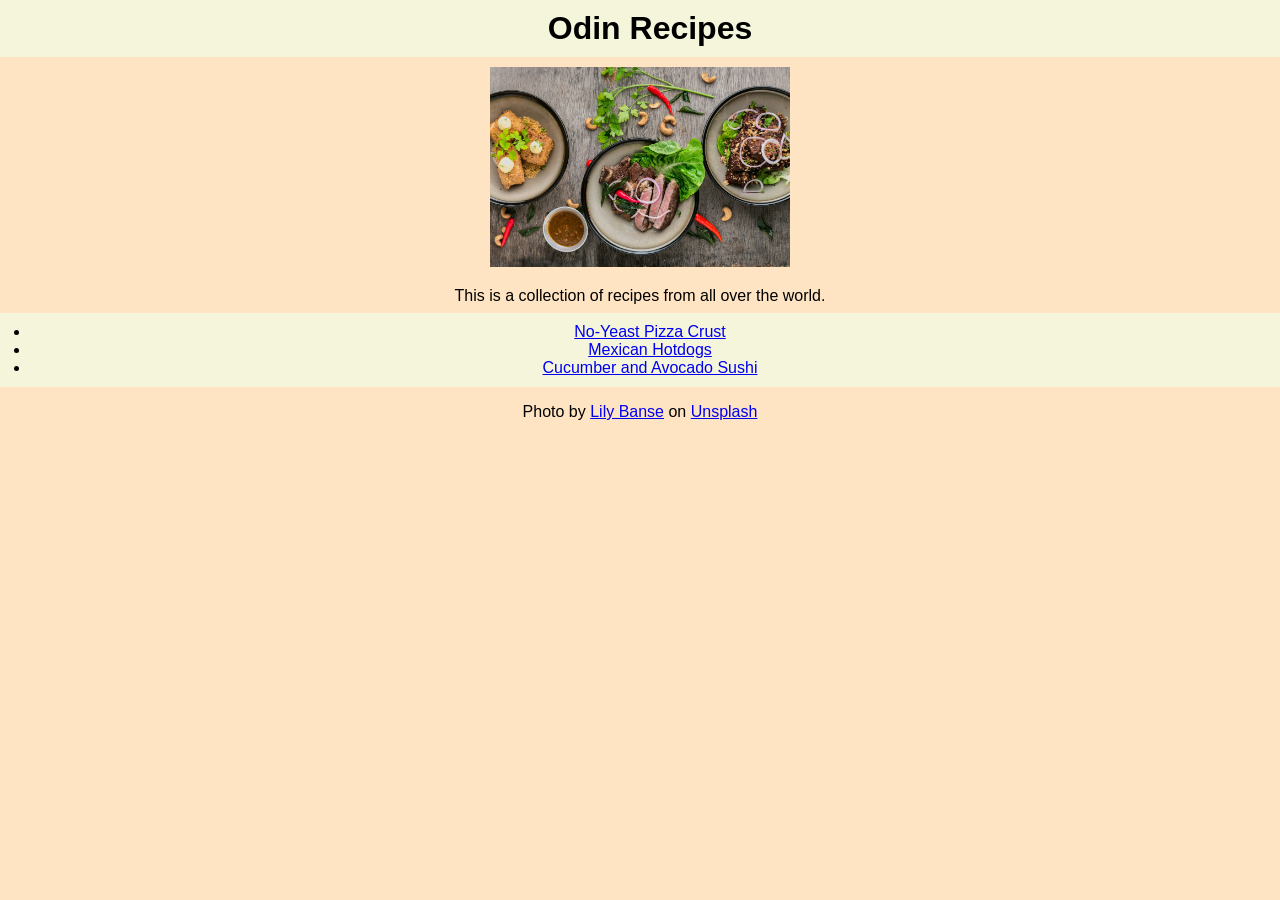
<file: index.html>
<!DOCTYPE html>
<html lang="en">
<head>
    <meta charset="UTF-8">
    <meta name="viewport" content="width=device-width, initial-scale=1.0">
    <title>Odin Recipes</title>
    <link rel="stylesheet" href="styles.css">
</head>
<body>
    <h1>Odin Recipes</h1>
    <img src="img/main.jpg" alt="A multitude of dishes" height="200">
    <p>This is a collection of recipes from all over the world.</p>
    <ul>
        <li><a href="recipes/pizza.html">No-Yeast Pizza Crust</a></li>
        <li><a href="recipes/hotdogs.html">Mexican Hotdogs</a></li>
        <li><a href="recipes/sushi.html">Cucumber and Avocado Sushi</a></li>
    </ul>
    <p>Photo by <a href="https://unsplash.com/@lvnatikk?utm_source=unsplash&utm_medium=referral&utm_content=creditCopyText">Lily Banse</a> on <a href="https://unsplash.com/photos/three-plates-of-asian-food-on-wood-table--YHSwy6uqvk?utm_source=unsplash&utm_medium=referral&utm_content=creditCopyText">Unsplash</a></p>
</body>
</html>
</file>
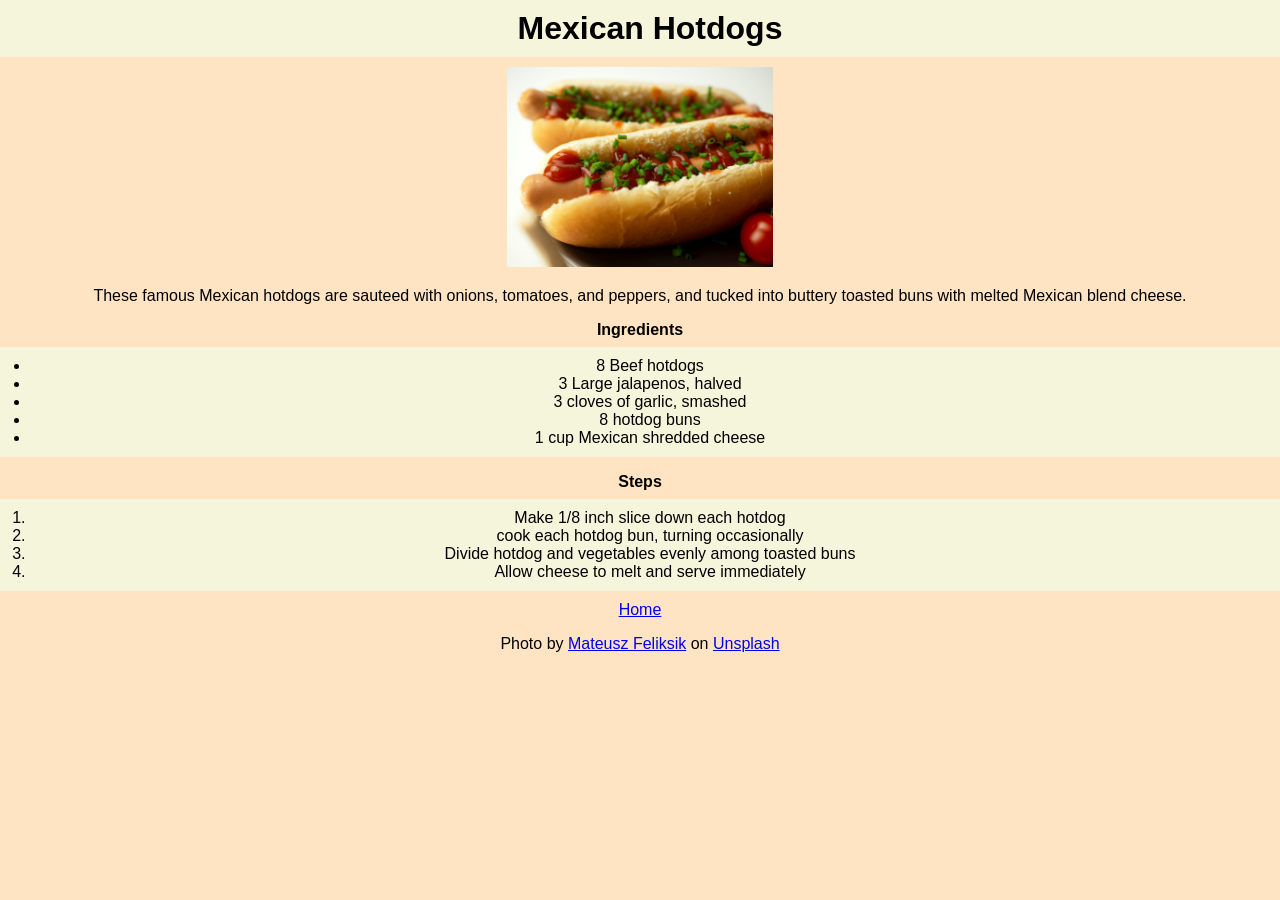
<file: recipes/hotdogs.html>
<!DOCTYPE html>
<html lang="en">
<head>
    <meta charset="UTF-8">
    <meta name="viewport" content="width=device-width, initial-scale=1.0">
    <title>Mexican Hotdogs</title>
    <link rel="stylesheet" href="../styles.css">
</head>
<body>
    <h1>Mexican Hotdogs</h1>
    <img src="../img/hotdogs.jpg" alt="Hotdog with toppins" height="200">
    <p>These famous Mexican hotdogs are sauteed with onions, tomatoes, and peppers, and tucked into buttery toasted buns with melted Mexican blend cheese. </p>
    <p class="sub-title">Ingredients</p>
    <ul>
        <li>8 Beef hotdogs</li>
        <li>3 Large jalapenos, halved</li>
        <li>3 cloves of garlic, smashed</li>
        <li>8 hotdog buns</li>
        <li>1 cup Mexican shredded cheese</li>
    </ul>
    <p class="sub-title">Steps</p>
    <ol>
        <li>Make 1/8 inch slice down each hotdog</li>
        <li>cook each hotdog bun, turning occasionally</li>
        <li>Divide hotdog and vegetables evenly among toasted buns</li>
        <li>Allow cheese to melt and serve immediately</li>
    </ol>

    <a href="../index.html">Home</a>
    <p>Photo by <a href="https://unsplash.com/@mateusz_feliksik?utm_source=unsplash&utm_medium=referral&utm_content=creditCopyText">Mateusz Feliksik</a> on <a href="https://unsplash.com/photos/hotdog-sandwich-on-white-ceramic-plate-w96PYF0Uwjs?utm_source=unsplash&utm_medium=referral&utm_content=creditCopyText">Unsplash</a></p>
</body>
</html>
</file>
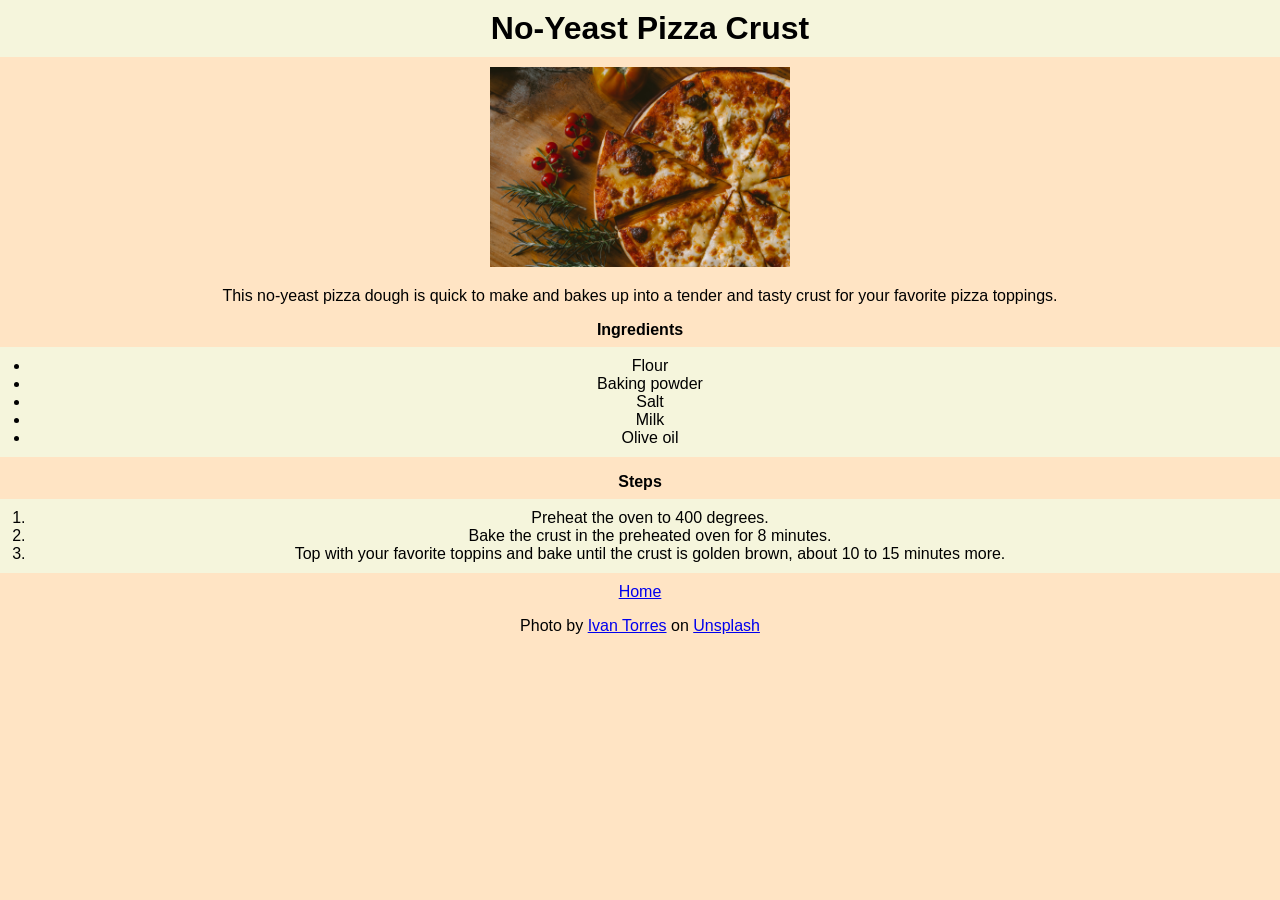
<file: recipes/pizza.html>
<!DOCTYPE html>
<html lang="en">
<head>
    <meta charset="UTF-8">
    <meta name="viewport" content="width=device-width, initial-scale=1.0">
    <title>No-Yeast Pizza Crust</title>
    <link rel="stylesheet" href="../styles.css">
</head>
<body>
    <h1>No-Yeast Pizza Crust</h1>
    <img src="../img/pizza.jpg" alt="Tasty pizza" height="200">
    <p>This no-yeast pizza dough is quick to make and bakes up into a tender and tasty crust for your favorite pizza toppings.</p>
    <p class="sub-title">Ingredients</p>
    <ul>
        <li>Flour</li>
        <li>Baking powder</li>
        <li>Salt</li>
        <li>Milk</li>
        <li>Olive oil</li>
    </ul>
    <p class="sub-title">Steps</p>
    <ol>
        <li>Preheat the oven to 400 degrees.</li>
        <li>Bake the crust in the preheated oven for 8 minutes.</li>
        <li>Top with your favorite toppins and bake until the crust is golden brown, about 10 to 15 minutes more.</li>
    </ol>
    <a href="../index.html">Home</a>
    <p>Photo by <a href="https://unsplash.com/@iavnt?utm_source=unsplash&utm_medium=referral&utm_content=creditCopyText">Ivan Torres</a> on <a href="https://unsplash.com/photos/cheese-pizza-with-tomatoes-and-rosemary-MQUqbmszGGM?utm_source=unsplash&utm_medium=referral&utm_content=creditCopyText">Unsplash</a></p>
</body>
</html>
</file>
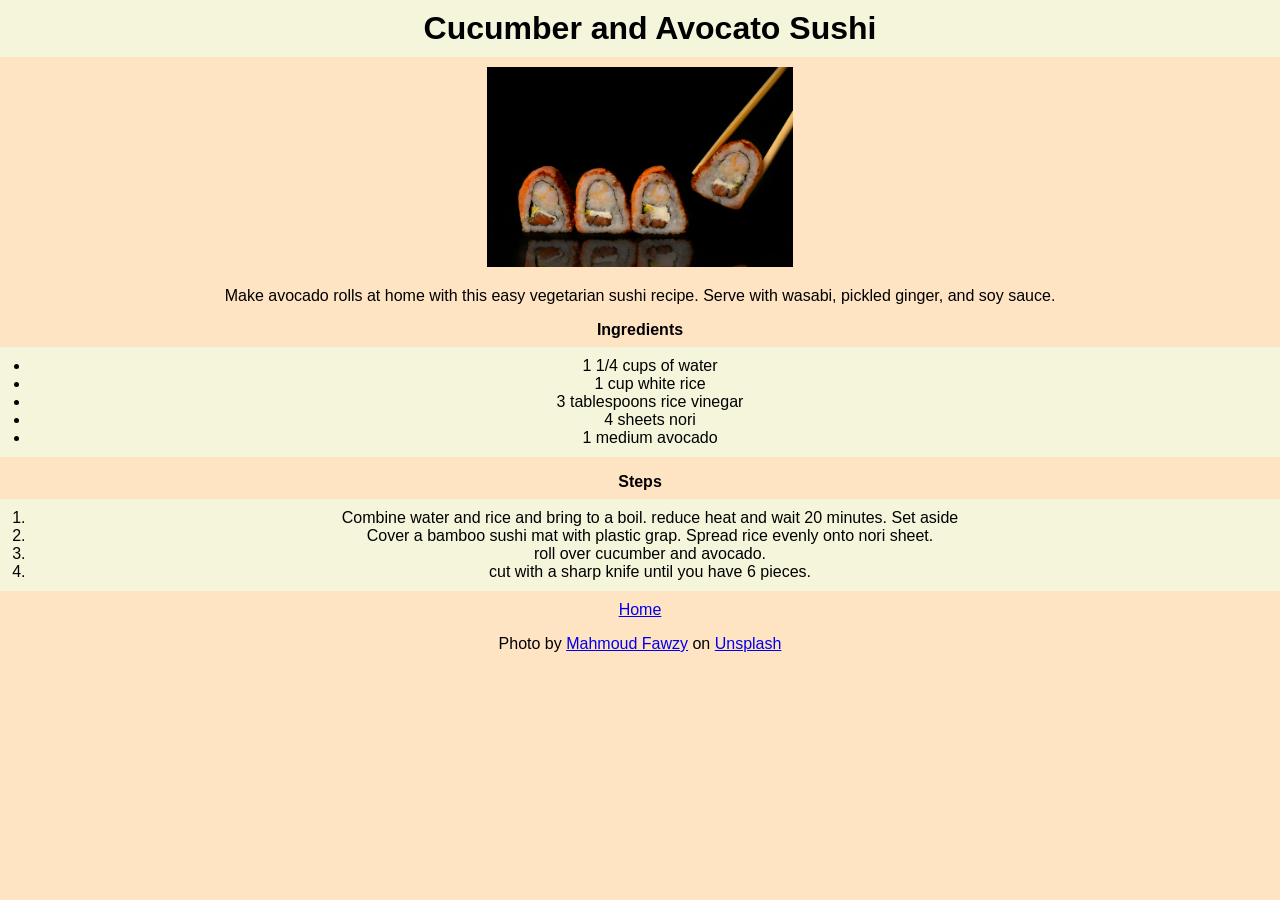
<file: recipes/sushi.html>
<!DOCTYPE html>
<html lang="en">
<head>
    <meta charset="UTF-8">
    <meta name="viewport" content="width=device-width, initial-scale=1.0">
    <title>Sushi recipe</title>
    <link rel="stylesheet" href="../styles.css">

</head>
<body>
    <h1>Cucumber and Avocato Sushi</h1>
    <img src="../img/sushi.jpg" alt="Sushi rolls of avocado and cucumber" height="200">
    <p>Make avocado rolls at home with this easy vegetarian sushi recipe. Serve with wasabi, pickled ginger, and soy sauce.</p>
    <p class="sub-title">Ingredients</p>
    <ul>
        <li>1 1/4 cups of water</li>
        <li>1 cup white rice</li>
        <li>3 tablespoons rice vinegar</li>
        <li>4 sheets nori</li>
        <li>1 medium avocado</li>
    </ul>

    <p class="sub-title">Steps</p>
    <ol>
        <li>Combine water and rice and bring to a boil. reduce heat and wait 20 minutes. Set aside</li>
        <li>Cover a bamboo sushi mat with plastic grap. Spread rice evenly onto nori sheet.</li>
        <li>roll over cucumber and avocado.</li>
        <li>cut with a sharp knife until you have 6 pieces.</li>
    </ol>
    <a href="../index.html">Home</a>
    <p>Photo by <a href="https://unsplash.com/@mahmoud_fawzy100?utm_source=unsplash&utm_medium=referral&utm_content=creditCopyText">Mahmoud Fawzy</a> on <a href="https://unsplash.com/photos/brown-and-white-bread-with-chocolate-n1DePkKznLY?utm_source=unsplash&utm_medium=referral&utm_content=creditCopyText">Unsplash</a></p>
</body>
</html>
</file>
<file: styles.css>
*{
    font-family: Impact, Haettenschweiler, 'Arial Narrow Bold', sans-serif;
    background-color: bisque;
    text-align: center;
}
.sub-title{
    font-weight: bold;
}
ol,ul,h1{
    background-color: beige;
    margin: -8px;
    padding: 10px;
    padding-left: 30px;
    margin-bottom: 10px;

    
}


li{
    background-color: inherit; 
    
  
}
a{
    display:inline-block;
    background-color: inherit;
    
    
}
</file>
